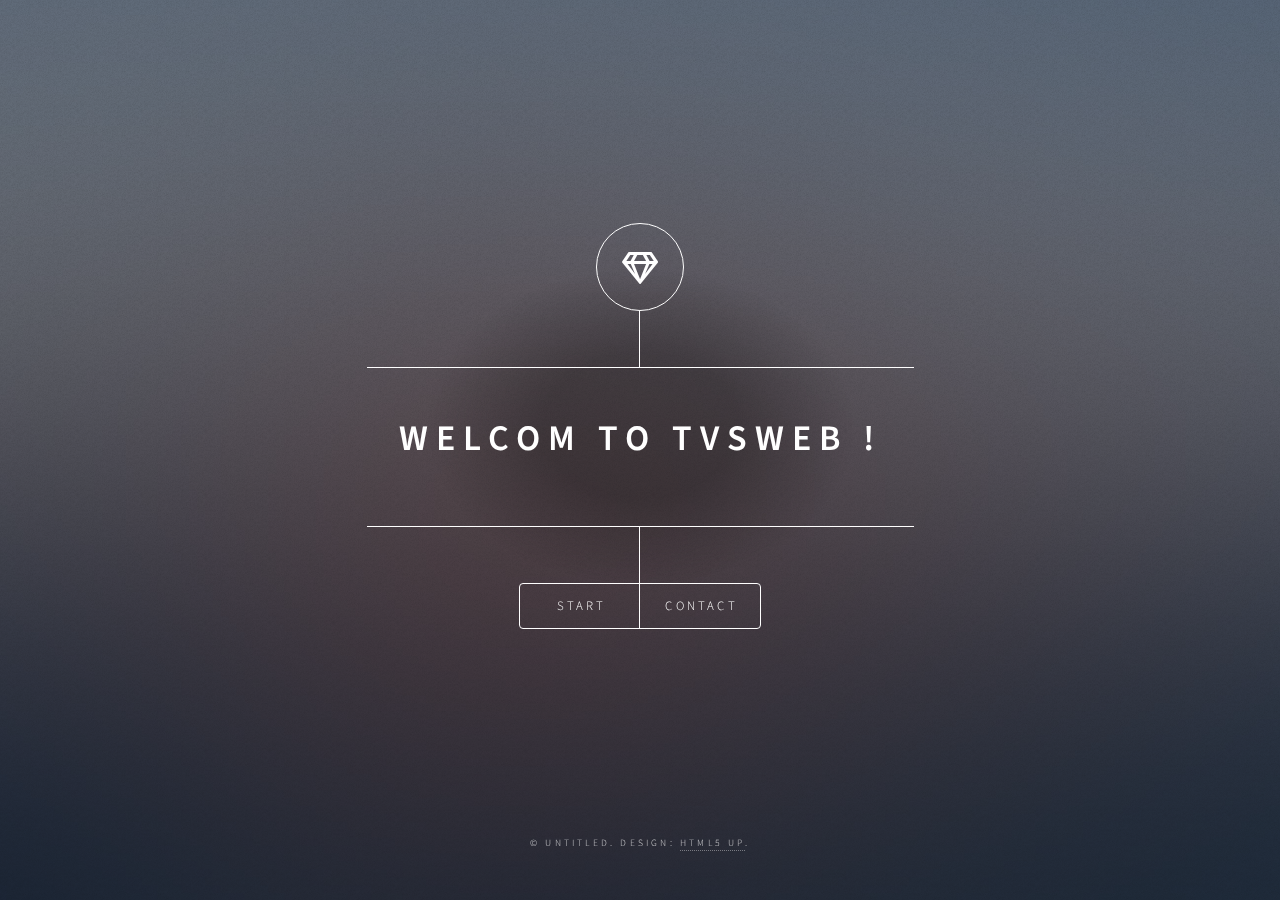
<file: TVS WEB/index.html>
<!DOCTYPE HTML>
<!--
	Dimension by HTML5 UP
	html5up.net | @ajlkn
	Free for personal and commercial use under the CCA 3.0 license (html5up.net/license)
-->
<html>
	<head>
		<title>Dimension by HTML5 UP</title>
		<meta charset="utf-8" />
		<meta name="viewport" content="width=device-width, initial-scale=1, user-scalable=no" />
		<link rel="stylesheet" href="assets/css/main.css" />
		<noscript><link rel="stylesheet" href="assets/css/noscript.css" /></noscript>
	</head>
	<body class="is-preload">
		<!-- Wrapper -->
			<div id="wrapper">

				<!-- Header -->
					<header id="header">
						<div class="logo">
							<span class="icon fa-gem"></span>
						</div>
						<div class="content">
							<div class="inner">
								<h1>Welcom to TVSWeb !</h1>
								<h2></h2>
							</div>
						</div>
						<nav>
							<ul>
								<li><a href="#start">Start</a></li>
								<li><a href="#contact">Contact</a></li>
								<!--<li><a href="#elements">Elements</a></li>-->
							</ul>
						</nav>
					</header>

				<!-- Main -->
					<div id="main">
						<article id="start">
							<h2 class="major">Programming language!</h2>
							<form method="post" action="#">
								<ul class="icons">
									<li><a href="choose.html">Java</a></li>
									<li><a href="choose.html">C#</a></li>
								</ul>
							</form>
						</article>
						<!-- Contact -->
						<article id="contact">
							<h2 class="major">Contact</h2>
							<form method="post" action="#">
								<div class="fields">
									<div class="field half">
										<label for="name">Name</label>
										<input type="text" name="name" id="name" />
									</div>
									<div class="field half">
										<label for="email">Email</label>
										<input type="text" name="email" id="email" />
									</div>
									<div class="field">
										<label for="message">Message</label>
										<textarea name="message" id="message" rows="4"></textarea>
									</div>
								</div>
								<ul class="actions">
									<li><input type="submit" value="Send Message" class="primary" /></li>
									<li><input type="reset" value="Reset" /></li>
								</ul>
							</form>
							<ul class="icons">
								<li><a href="#" class="icon brands fa-twitter"><span class="label">Twitter</span></a></li>
								<li><a href="#" class="icon brands fa-facebook-f"><span class="label">Facebook</span></a></li>
								<li><a href="#" class="icon brands fa-instagram"><span class="label">Instagram</span></a></li>
								<li><a href="#" class="icon brands fa-github"><span class="label">GitHub</span></a></li>
							</ul>
						</article>
						<!-- Contact end -->

					</div>

				<!-- Footer -->
					<footer id="footer">
						<p class="copyright">&copy; Untitled. Design: <a href="https://html5up.net">HTML5 UP</a>.</p>
					</footer>

			</div>

		<!-- BG -->
			<div id="bg"></div>

		<!-- Scripts -->
			<script src="assets/js/jquery.min.js"></script>
			<script src="assets/js/browser.min.js"></script>
			<script src="assets/js/breakpoints.min.js"></script>
			<script src="assets/js/util.js"></script>
			<script src="assets/js/main.js"></script>

	</body>
</html>
</file>
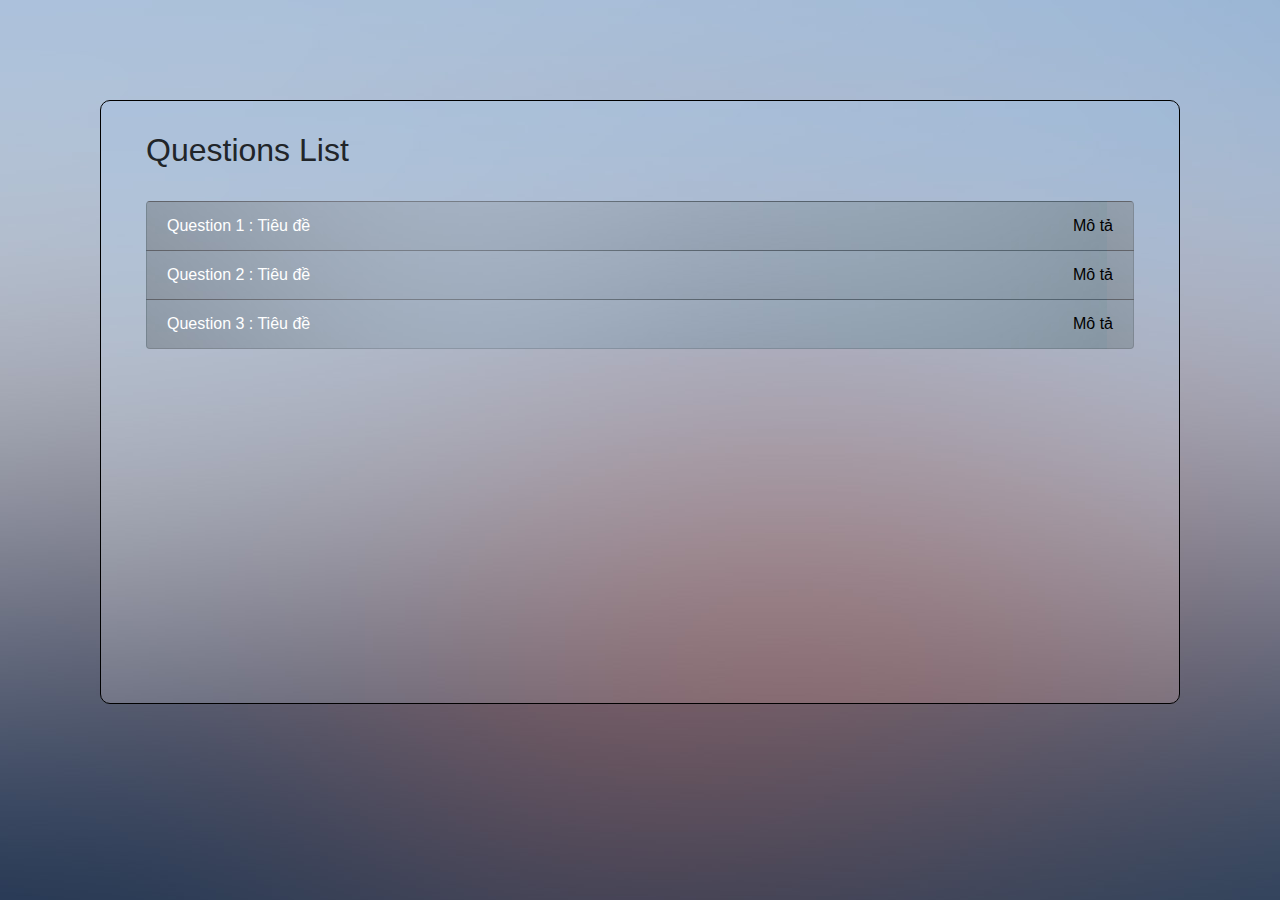
<file: TVS WEB/choose.html>
<!doctype html>
<html lang="en">
    <head>
        <title>Title</title>
        <!-- Required meta tags -->
        <meta charset="utf-8">
        <meta name="viewport" content="width=device-width, initial-scale=1, shrink-to-fit=no">

        <!-- Bootstrap CSS -->
        <link rel="stylesheet" href="style.css">
        <link rel="stylesheet" href="https://stackpath.bootstrapcdn.com/bootstrap/4.3.1/css/bootstrap.min.css" integrity="sha384-ggOyR0iXCbMQv3Xipma34MD+dH/1fQ784/j6cY/iJTQUOhcWr7x9JvoRxT2MZw1T" crossorigin="anonymous">
    </head>
    <body style="background-image: url(images/bg.jpg);">
        <div class="question-list-wrap">
            <div class="container question-list">
                <h2>Questions List</h2>
                <br>
                <ul class="list-group ">
                    <li class="list-group-item">
                        <a href="main.html" class="question-item">Question 1 : Tiêu đề</a>
                        <span class="float-right">Mô tả</span>
                    </li>
                    <li class="list-group-item">
                        <a href="main.html" class="question-item">Question 2 : Tiêu đề</a>
                        <span class="float-right">Mô tả</span>
                    </li>
                    <li class="list-group-item">
                        <a href="main.html" class="question-item">Question 3 : Tiêu đề</a>
                        <span class="float-right">Mô tả</span>
                    </li>
                </ul>
            </div>
        </div>
   
    <!-- Optional JavaScript -->
    <!-- jQuery first, then Popper.js, then Bootstrap JS -->
    <script src="https://code.jquery.com/jquery-3.3.1.slim.min.js" integrity="sha384-q8i/X+965DzO0rT7abK41JStQIAqVgRVzpbzo5smXKp4YfRvH+8abtTE1Pi6jizo" crossorigin="anonymous"></script>
    <script src="https://cdnjs.cloudflare.com/ajax/libs/popper.js/1.14.7/umd/popper.min.js" integrity="sha384-UO2eT0CpHqdSJQ6hJty5KVphtPhzWj9WO1clHTMGa3JDZwrnQq4sF86dIHNDz0W1" crossorigin="anonymous"></script>
    <script src="https://stackpath.bootstrapcdn.com/bootstrap/4.3.1/js/bootstrap.min.js" integrity="sha384-JjSmVgyd0p3pXB1rRibZUAYoIIy6OrQ6VrjIEaFf/nJGzIxFDsf4x0xIM+B07jRM" crossorigin="anonymous"></script>
    </body>
</html>
</file>
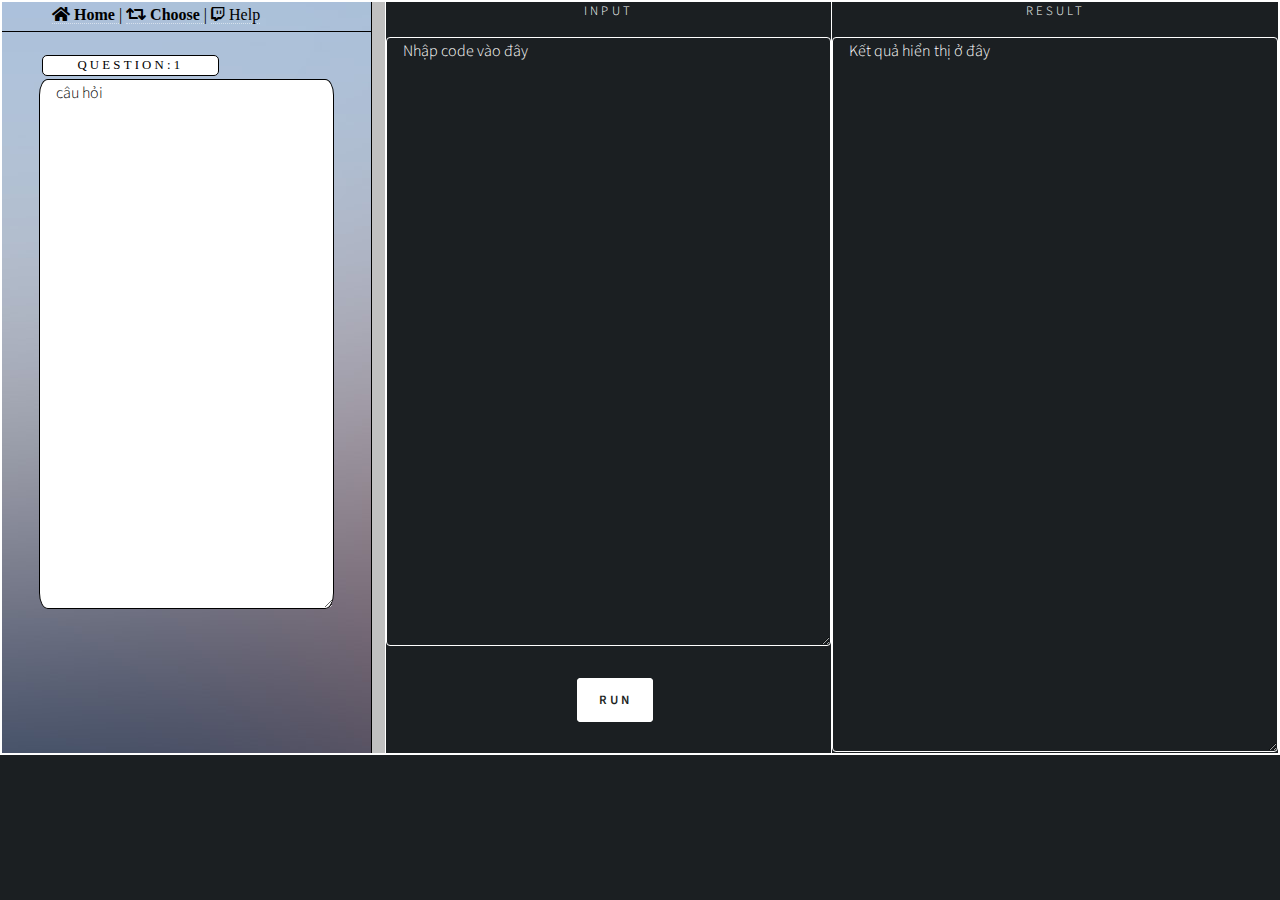
<file: TVS WEB/main.html>
<!DOCTYPE html>
<html lang="en">
<head>
    <head>
		<title>h</title>
		<meta charset="utf-8" />
		<meta name="viewport" content="width=device-width, initial-scale=1, user-scalable=no" />
        <link rel="stylesheet" href="assets/css/main.css"/>
        <link rel="stylesheet" href="style.css">
        <noscript><link rel="stylesheet" href="assets/css/noscript.css" /></noscript>
	</head>
</head>
<body>
    <div class="fluid-container">
        <div class="question-window">
            <div class="container question-navbar">
                <a href="index.html">
                    <i class="fas fa-home"> Home</i>
                </a>
                <span>|</span>
                <a href="choose.html">
                    <i class="fas fa-retweet"> Choose</i>
                </a> 
                <span>|</span>  
                <a href="index.html">
                    <i class="fab fa-twitch"> Help</i>
                </a>           
            </div>
            <form action="">
                <div class="field">
                    <div class="fields">
                        <div class="field question-area">
                            <label class="question-title" style="color: black; text-align: center;"> Question:<span>1</span> </label>
                            <textarea name="question-content" rows="20" class="question-content" disabled="disable">câu hỏi</textarea>
                        </div>
                    </div>
                </div>
            </form>
            
        </div>

        <div class="br"></div>

        <div class="main-content">
            <div class="code-window">
                <div class="field">
                    <form method="post" action="#">
                        <div class="fields">
                            <div class="field">
                                <label for="message" style="text-align: center;">Input</label>
                                <textarea name="message" id="message" rows="23" placeholder="nhập code">Nhập code vào đây</textarea>
                            </div>
                        </div>
                        <ul class="actions">
                            <li style="padding: 0 45% 0 45%;"><input type="submit" value="Run" class="primary" /></li>
                            <!-- <li><input type="submit" value="Reset" class="primary" /></li> -->
                        </ul>
                    </form>
                </div>
            </div>
            <div class="result-window">
                <div class="field">
                    <div class="fields">
                        <div class="field">
                            <label for="message" style="text-align: center;">Result</label>
                            <textarea name="message" id="message" rows="27" disabled="disable">Kết quả hiển thị ở đây</textarea>
                        </div>
                    </div>
                </div>
            </div>
        </div>
    </div>

    <!-- Scripts -->
			<script src="assets/js/jquery.min.js"></script>
			<script src="assets/js/browser.min.js"></script>
			<script src="assets/js/breakpoints.min.js"></script>
			<script src="assets/js/util.js"></script>
			<script src="assets/js/main.js"></script>
</body>
</html>
</file>
<file: TVS WEB/assets/css/noscript.css>
/*
	Dimension by HTML5 UP
	html5up.net | @ajlkn
	Free for personal and commercial use under the CCA 3.0 license (html5up.net/license)
*/

/* BG */

	body.is-preload #bg:before {
		background-color: transparent;
	}

/* Header */

	body.is-preload #header {
		-moz-filter: none;
		-webkit-filter: none;
		-ms-filter: none;
		filter: none;
	}

		body.is-preload #header > * {
			opacity: 1;
		}

		body.is-preload #header .content .inner {
			max-height: none;
			padding: 3rem 2rem;
			opacity: 1;
		}

/* Main */

	#main article {
		opacity: 1;
		margin: 4rem 0 0 0;
	}
</file>
<file: TVS WEB/style.css>
body{
    height: 755px;
}
.fluid-container{
    height: 755px;
    border: white 2px solid;
}

.question-window{
    background-image: url(images/bg.jpg);
    color: black;
    font-family: 'Times New Roman', Times, serif;
    width: 29%;
    height: 100%;
    border-right: 1px black solid;
    float: left;
}

.question-navbar{
    height: 30px;
    border-bottom: solid 1px black ;
    padding-left: 50px;
}
.question-title{
    background-color: white;
    color: black;
    width: 60%;
    margin: 1%;
    border: 1px solid black;
    border-radius: 5px;
}

.question-content{
    width: 100%;
    background-color: white;
    color: black;
    margin: 0%;
    border:1px solid black;
    border-radius: 3%;
}

.question-area{
    padding-top: 20px;
    padding-left: 10%;
    padding-right: 10%;
}

.br{
    background-color: silver;
    color: silver;
    width: 1%;
    height: 100%;
    float: left;
}
.main-content{
    width: 70%;
    height: 100%;
    float: left;
}
.code-window{
    width: 50%;
    height: 100%;
    float: left;
    border-left: white 1px solid;
}
.result-window{
    width: 50%;
    height: 100%;
    float: left;
    border-left: white 1px solid;
}


.question-list-wrap{
    background-image: url(images/bg.jpg);
    width: auto;
    height: 80%;
    margin: 100px 100px 100px 100px;
    padding: 30px;
    border: 1px solid black;
    border-radius: 10px;
}

.list-group-item{
    background-image: url(images/pic01.jpg);
    color: black;
}

.question-item{
    color: white;
    width: 40%;
}
</file>
<file: TVS WEB/assets/css/main.css>
@import url(fontawesome-all.min.css);
@import url("https://fonts.googleapis.com/css?family=Source+Sans+Pro:300italic,600italic,300,600");

/*
	Dimension by HTML5 UP
	html5up.net | @ajlkn
	Free for personal and commercial use under the CCA 3.0 license (html5up.net/license)
*/

html, body, div, span, applet, object,
iframe, h1, h2, h3, h4, h5, h6, p, blockquote,
pre, a, abbr, acronym, address, big, cite,
code, del, dfn, em, img, ins, kbd, q, s, samp,
small, strike, strong, sub, sup, tt, var, b,
u, i, center, dl, dt, dd, ol, ul, li, fieldset,
form, label, legend, table, caption, tbody,
tfoot, thead, tr, th, td, article, aside,
canvas, details, embed, figure, figcaption,
footer, header, hgroup, menu, nav, output, ruby,
section, summary, time, mark, audio, video {
	margin: 0;
	padding: 0;
	border: 0;
	font-size: 100%;
	font: inherit;
	vertical-align: baseline;}

article, aside, details, figcaption, figure,
footer, header, hgroup, menu, nav, section {
	display: block;}

body {
	line-height: 1;
}

ol, ul {
	list-style: none;
}

blockquote, q {
	quotes: none;
}

	blockquote:before, blockquote:after, q:before, q:after {
		content: '';
		content: none;
	}

table {
	border-collapse: collapse;
	border-spacing: 0;
}

body {
	-webkit-text-size-adjust: none;
}

mark {
	background-color: transparent;
	color: inherit;
}

input::-moz-focus-inner {
	border: 0;
	padding: 0;
}

input, select, textarea {
	-moz-appearance: none;
	-webkit-appearance: none;
	-ms-appearance: none;
	appearance: none;
}

/* Basic */

	@-ms-viewport {
		width: device-width;
	}

	@media screen and (max-width: 480px) {

		html, body {
			min-width: 320px;
		}

	}

	html {
		box-sizing: border-box;
	}

	*, *:before, *:after {
		box-sizing: inherit;
	}

	body {
		background: #1b1f22;
	}

		body.is-preload *, body.is-preload *:before, body.is-preload *:after {
			-moz-animation: none !important;
			-webkit-animation: none !important;
			-ms-animation: none !important;
			animation: none !important;
			-moz-transition: none !important;
			-webkit-transition: none !important;
			-ms-transition: none !important;
			transition: none !important;
		}

/* Type */

	html {
		font-size: 16pt;
	}

		@media screen and (max-width: 1680px) {

			html {
				font-size: 12pt;
			}

		}

		@media screen and (max-width: 736px) {

			html {
				font-size: 11pt;
			}

		}

		@media screen and (max-width: 360px) {

			html {
				font-size: 10pt;
			}

		}

	body, input, select, textarea {
		color: #ffffff;
		font-family: "Source Sans Pro", sans-serif;
		font-weight: 300;
		font-size: 1rem;
		line-height: 1.65;
	}

	a {
		-moz-transition: color 0.2s ease-in-out, background-color 0.2s ease-in-out, border-bottom-color 0.2s ease-in-out;
		-webkit-transition: color 0.2s ease-in-out, background-color 0.2s ease-in-out, border-bottom-color 0.2s ease-in-out;
		-ms-transition: color 0.2s ease-in-out, background-color 0.2s ease-in-out, border-bottom-color 0.2s ease-in-out;
		transition: color 0.2s ease-in-out, background-color 0.2s ease-in-out, border-bottom-color 0.2s ease-in-out;
		border-bottom: dotted 1px rgba(255, 255, 255, 0.5);
		text-decoration: none;
		color: inherit;
	}

		a:hover {
			border-bottom-color: transparent;
		}

	strong, b {
		color: #ffffff;
		font-weight: 600;
	}

	em, i {
		font-style: italic;
	}

	p {
		margin: 0 0 2rem 0;
	}

	h1, h2, h3, h4, h5, h6 {
		color: #ffffff;
		font-weight: 600;
		line-height: 1.5;
		margin: 0 0 1rem 0;
		text-transform: uppercase;
		letter-spacing: 0.2rem;
	}

		h1 a, h2 a, h3 a, h4 a, h5 a, h6 a {
			color: inherit;
			text-decoration: none;
		}

		h1.major, h2.major, h3.major, h4.major, h5.major, h6.major {
			border-bottom: solid 1px #ffffff;
			width: -moz-max-content;
			width: -webkit-max-content;
			width: -ms-max-content;
			width: max-content;
			padding-bottom: 0.5rem;
			margin: 0 0 2rem 0;
		}

	h1 {
		font-size: 2.25rem;
		line-height: 1.3;
		letter-spacing: 0.5rem;
	}

	h2 {
		font-size: 1.5rem;
		line-height: 1.4;
		letter-spacing: 0.5rem;
	}

	h3 {
		font-size: 1rem;
	}

	h4 {
		font-size: 0.8rem;
	}

	h5 {
		font-size: 0.7rem;
	}

	h6 {
		font-size: 0.6rem;
	}

	@media screen and (max-width: 736px) {

		h1 {
			font-size: 1.75rem;
			line-height: 1.4;
		}

		h2 {
			font-size: 1.25em;
			line-height: 1.5;
		}

	}

	sub {
		font-size: 0.8rem;
		position: relative;
		top: 0.5rem;
	}

	sup {
		font-size: 0.8rem;
		position: relative;
		top: -0.5rem;
	}

	blockquote {
		border-left: solid 4px #ffffff;
		font-style: italic;
		margin: 0 0 2rem 0;
		padding: 0.5rem 0 0.5rem 2rem;
	}

	code {
		background: rgba(255, 255, 255, 0.075);
		border-radius: 4px;
		font-family: "Courier New", monospace;
		font-size: 0.9rem;
		margin: 0 0.25rem;
		padding: 0.25rem 0.65rem;
	}

	pre {
		-webkit-overflow-scrolling: touch;
		font-family: "Courier New", monospace;
		font-size: 0.9rem;
		margin: 0 0 2rem 0;
	}

		pre code {
			display: block;
			line-height: 1.75;
			padding: 1rem 1.5rem;
			overflow-x: auto;
		}

	hr {
		border: 0;
		border-bottom: solid 1px #ffffff;
		margin: 2.75rem 0;
	}

	.align-left {
		text-align: left;
	}

	.align-center {
		text-align: center;
	}

	.align-right {
		text-align: right;
	}

/* Form */

	form {
		margin: 0 0 2rem 0;
	}

		form > :last-child {
			margin-bottom: 0;
		}

		form > .fields {
			display: -moz-flex;
			display: -webkit-flex;
			display: -ms-flex;
			display: flex;
			-moz-flex-wrap: wrap;
			-webkit-flex-wrap: wrap;
			-ms-flex-wrap: wrap;
			flex-wrap: wrap;
			width: calc(100% + 3rem);
			margin: -1.5rem 0 2rem -1.5rem;
		}

			form > .fields > .field {
				-moz-flex-grow: 0;
				-webkit-flex-grow: 0;
				-ms-flex-grow: 0;
				flex-grow: 0;
				-moz-flex-shrink: 0;
				-webkit-flex-shrink: 0;
				-ms-flex-shrink: 0;
				flex-shrink: 0;
				padding: 1.5rem 0 0 1.5rem;
				width: calc(100% - 1.5rem);
			}

				form > .fields > .field.half {
					width: calc(50% - 0.75rem);
				}

				form > .fields > .field.third {
					width: calc(100%/3 - 0.5rem);
				}

				form > .fields > .field.quarter {
					width: calc(25% - 0.375rem);
				}

		@media screen and (max-width: 480px) {

			form > .fields {
				width: calc(100% + 3rem);
				margin: -1.5rem 0 2rem -1.5rem;
			}

				form > .fields > .field {
					padding: 1.5rem 0 0 1.5rem;
					width: calc(100% - 1.5rem);
				}

					form > .fields > .field.half {
						width: calc(100% - 1.5rem);
					}

					form > .fields > .field.third {
						width: calc(100% - 1.5rem);
					}

					form > .fields > .field.quarter {
						width: calc(100% - 1.5rem);
					}

		}

	label {
		color: #ffffff;
		display: block;
		font-size: 0.8rem;
		font-weight: 300;
		letter-spacing: 0.2rem;
		line-height: 1.5;
		margin: 0 0 1rem 0;
		text-transform: uppercase;
	}

	input[type="text"],
	input[type="password"],
	input[type="email"],
	input[type="tel"],
	select,
	textarea {
		-moz-appearance: none;
		-webkit-appearance: none;
		-ms-appearance: none;
		appearance: none;
		-moz-transition: border-color 0.2s ease-in-out, box-shadow 0.2s ease-in-out, background-color 0.2s ease-in-out;
		-webkit-transition: border-color 0.2s ease-in-out, box-shadow 0.2s ease-in-out, background-color 0.2s ease-in-out;
		-ms-transition: border-color 0.2s ease-in-out, box-shadow 0.2s ease-in-out, background-color 0.2s ease-in-out;
		transition: border-color 0.2s ease-in-out, box-shadow 0.2s ease-in-out, background-color 0.2s ease-in-out;
		background-color: transparent;
		border-radius: 4px;
		border: solid 1px #ffffff;
		color: inherit;
		display: block;
		outline: 0;
		padding: 0 1rem;
		text-decoration: none;
		width: 100%;
	}

		input[type="text"]:invalid,
		input[type="password"]:invalid,
		input[type="email"]:invalid,
		input[type="tel"]:invalid,
		select:invalid,
		textarea:invalid {
			box-shadow: none;
		}

		input[type="text"]:focus,
		input[type="password"]:focus,
		input[type="email"]:focus,
		input[type="tel"]:focus,
		select:focus,
		textarea:focus {
			background: rgba(255, 255, 255, 0.075);
			border-color: #ffffff;
			box-shadow: 0 0 0 1px #ffffff;
		}

	select {
		background-image: url("data:image/svg+xml;charset=utf8,%3Csvg xmlns='http://www.w3.org/2000/svg' width='40' height='40' preserveAspectRatio='none' viewBox='0 0 40 40'%3E%3Cpath d='M9.4,12.3l10.4,10.4l10.4-10.4c0.2-0.2,0.5-0.4,0.9-0.4c0.3,0,0.6,0.1,0.9,0.4l3.3,3.3c0.2,0.2,0.4,0.5,0.4,0.9 c0,0.4-0.1,0.6-0.4,0.9L20.7,31.9c-0.2,0.2-0.5,0.4-0.9,0.4c-0.3,0-0.6-0.1-0.9-0.4L4.3,17.3c-0.2-0.2-0.4-0.5-0.4-0.9 c0-0.4,0.1-0.6,0.4-0.9l3.3-3.3c0.2-0.2,0.5-0.4,0.9-0.4S9.1,12.1,9.4,12.3z' fill='%23ffffff' /%3E%3C/svg%3E");
		background-size: 1.25rem;
		background-repeat: no-repeat;
		background-position: calc(100% - 1rem) center;
		height: 2.75rem;
		padding-right: 2.75rem;
		text-overflow: ellipsis;
	}

		select option {
			color: #ffffff;
			background: #1b1f22;
		}

		select:focus::-ms-value {
			background-color: transparent;
		}

		select::-ms-expand {
			display: none;
		}

	input[type="text"],
	input[type="password"],
	input[type="email"],
	select {
		height: 2.75rem;
	}


	input[type="checkbox"],
	input[type="radio"] {
		-moz-appearance: none;
		-webkit-appearance: none;
		-ms-appearance: none;
		appearance: none;
		display: block;
		float: left;
		margin-right: -2rem;
		opacity: 0;
		width: 1rem;
		z-index: -1;
	}

		input[type="checkbox"] + label,
		input[type="radio"] + label {
			text-decoration: none;
			-moz-user-select: none;
			-webkit-user-select: none;
			-ms-user-select: none;
			user-select: none;
			color: #ffffff;
			cursor: pointer;
			display: inline-block;
			font-size: 0.8rem;
			font-weight: 300;
			margin: 0 0 0.5rem 0;
			padding-left: 2.65rem;
			padding-right: 0.75rem;
			position: relative;
		}

			input[type="checkbox"] + label:before,
			input[type="radio"] + label:before {
				-moz-osx-font-smoothing: grayscale;
				-webkit-font-smoothing: antialiased;
				display: inline-block;
				font-style: normal;
				font-variant: normal;
				text-rendering: auto;
				line-height: 1;
				text-transform: none !important;
				font-family: 'Font Awesome 5 Free';
				font-weight: 900;
			}

			input[type="checkbox"] + label:before,
			input[type="radio"] + label:before {
				-moz-transition: border-color 0.2s ease-in-out, box-shadow 0.2s ease-in-out, background-color 0.2s ease-in-out;
				-webkit-transition: border-color 0.2s ease-in-out, box-shadow 0.2s ease-in-out, background-color 0.2s ease-in-out;
				-ms-transition: border-color 0.2s ease-in-out, box-shadow 0.2s ease-in-out, background-color 0.2s ease-in-out;
				transition: border-color 0.2s ease-in-out, box-shadow 0.2s ease-in-out, background-color 0.2s ease-in-out;
				border-radius: 4px;
				border: solid 1px #ffffff;
				content: '';
				display: inline-block;
				height: 1.65rem;
				left: 0;
				line-height: 1.65rem;
				position: absolute;
				text-align: center;
				top: -0.15rem;
				width: 1.65rem;
			}

		input[type="checkbox"]:checked + label:before,
		input[type="radio"]:checked + label:before {
			background: #ffffff !important;
			border-color: #ffffff !important;
			color: #1b1f22;
			content: '\f00c';
		}

		input[type="checkbox"]:focus + label:before,
		input[type="radio"]:focus + label:before {
			background: rgba(255, 255, 255, 0.075);
			border-color: #ffffff;
			box-shadow: 0 0 0 1px #ffffff;
		}

	input[type="checkbox"] + label:before {
		border-radius: 4px;
	}

	input[type="radio"] + label:before {
		border-radius: 100%;
	}

	::-webkit-input-placeholder {
		color: rgba(255, 255, 255, 0.5) !important;
		opacity: 1.0;
	}

	:-moz-placeholder {
		color: rgba(255, 255, 255, 0.5) !important;
		opacity: 1.0;
	}

	::-moz-placeholder {
		color: rgba(255, 255, 255, 0.5) !important;
		opacity: 1.0;
	}

	:-ms-input-placeholder {
		color: rgba(255, 255, 255, 0.5) !important;
		opacity: 1.0;
	}

	.formerize-placeholder {
		color: rgba(255, 255, 255, 0.5) !important;
		opacity: 1.0;
	}

/* Box */

	.box {
		border-radius: 4px;
		border: solid 1px #ffffff;
		margin-bottom: 2rem;
		padding: 1.5em;
	}

		.box > :last-child,
		.box > :last-child > :last-child,
		.box > :last-child > :last-child > :last-child {
			margin-bottom: 0;
		}

		.box.alt {
			border: 0;
			border-radius: 0;
			padding: 0;
		}

/* Icon */

	.icon {
		text-decoration: none;
		border-bottom: none;
		position: relative;
	}

		.icon:before {
			-moz-osx-font-smoothing: grayscale;
			-webkit-font-smoothing: antialiased;
			display: inline-block;
			font-style: normal;
			font-variant: normal;
			text-rendering: auto;
			line-height: 1;
			text-transform: none !important;
			font-family: 'Font Awesome 5 Free';
			font-weight: 400;
		}

		.icon > .label {
			display: none;
		}

		.icon:before {
			line-height: inherit;
		}

		.icon.solid:before {
			font-weight: 900;
		}

		.icon.brands:before {
			font-family: 'Font Awesome 5 Brands';
		}

/* Image */

	.image {
		border-radius: 4px;
		border: 0;
		display: inline-block;
		position: relative;
	}

		.image:before {
			pointer-events: none;
			background-image: url("../../images/overlay.png");
			background-color: rgba(19, 21, 25, 0.5);
			border-radius: 4px;
			content: '';
			display: block;
			height: 100%;
			left: 0;
			opacity: 0.5;
			position: absolute;
			top: 0;
			width: 100%;
		}

		.image img {
			border-radius: 4px;
			display: block;
		}

		.image.left, .image.right {
			max-width: 40%;
		}

			.image.left img, .image.right img {
				width: 100%;
			}

		.image.left {
			float: left;
			padding: 0 1.5em 1em 0;
			top: 0.25em;
		}

		.image.right {
			float: right;
			padding: 0 0 1em 1.5em;
			top: 0.25em;
		}

		.image.fit {
			display: block;
			margin: 0 0 2rem 0;
			width: 100%;
		}

			.image.fit img {
				width: 100%;
			}

		.image.main {
			display: block;
			margin: 2.5rem 0;
			width: 100%;
		}

			.image.main img {
				width: 100%;
			}

		@media screen and (max-width: 736px) {

			.image.main {
				margin: 2rem 0;
			}

		}

		@media screen and (max-width: 480px) {

			.image.main {
				margin: 1.5rem 0;
			}

		}

/* List */

	ol {
		list-style: decimal;
		margin: 0 0 2rem 0;
		padding-left: 1.25em;
	}

		ol li {
			padding-left: 0.25em;
		}

	ul {
		list-style: disc;
		margin: 0 0 2rem 0;
		padding-left: 1em;
	}

		ul li {
			padding-left: 0.5em;
		}

		ul.alt {
			list-style: none;
			padding-left: 0;
		}

			ul.alt li {
				border-top: solid 1px #ffffff;
				padding: 0.5em 0;
			}

				ul.alt li:first-child {
					border-top: 0;
					padding-top: 0;
				}

	dl {
		margin: 0 0 2rem 0;
	}

		dl dt {
			display: block;
			font-weight: 600;
			margin: 0 0 1rem 0;
		}

		dl dd {
			margin-left: 2rem;
		}

/* Actions */

	ul.actions {
		display: -moz-flex;
		display: -webkit-flex;
		display: -ms-flex;
		display: flex;
		cursor: default;
		list-style: none;
		margin-left: -1rem;
		padding-left: 0;
	}

		ul.actions li {
			padding: 0 0 0 1rem;
			vertical-align: middle;
		}

		ul.actions.special {
			-moz-justify-content: center;
			-webkit-justify-content: center;
			-ms-justify-content: center;
			justify-content: center;
			width: 100%;
			margin-left: 0;
		}

			ul.actions.special li:first-child {
				padding-left: 0;
			}

		ul.actions.stacked {
			-moz-flex-direction: column;
			-webkit-flex-direction: column;
			-ms-flex-direction: column;
			flex-direction: column;
			margin-left: 0;
		}

			ul.actions.stacked li {
				padding: 1.3rem 0 0 0;
			}

				ul.actions.stacked li:first-child {
					padding-top: 0;
				}

		ul.actions.fit {
			width: calc(100% + 1rem);
		}

			ul.actions.fit li {
				-moz-flex-grow: 1;
				-webkit-flex-grow: 1;
				-ms-flex-grow: 1;
				flex-grow: 1;
				-moz-flex-shrink: 1;
				-webkit-flex-shrink: 1;
				-ms-flex-shrink: 1;
				flex-shrink: 1;
				width: 100%;
			}

				ul.actions.fit li > * {
					width: 100%;
				}

			ul.actions.fit.stacked {
				width: 100%;
			}

		@media screen and (max-width: 480px) {

			ul.actions:not(.fixed) {
				-moz-flex-direction: column;
				-webkit-flex-direction: column;
				-ms-flex-direction: column;
				flex-direction: column;
				margin-left: 0;
				width: 100% !important;
			}

				ul.actions:not(.fixed) li {
					-moz-flex-grow: 1;
					-webkit-flex-grow: 1;
					-ms-flex-grow: 1;
					flex-grow: 1;
					-moz-flex-shrink: 1;
					-webkit-flex-shrink: 1;
					-ms-flex-shrink: 1;
					flex-shrink: 1;
					padding: 1rem 0 0 0;
					text-align: center;
					width: 100%;
				}

					ul.actions:not(.fixed) li > * {
						width: 100%;
					}

					ul.actions:not(.fixed) li:first-child {
						padding-top: 0;
					}

					ul.actions:not(.fixed) li input[type="submit"],
					ul.actions:not(.fixed) li input[type="reset"],
					ul.actions:not(.fixed) li input[type="button"],
					ul.actions:not(.fixed) li button,
					ul.actions:not(.fixed) li .button {
						width: 100%;
					}

						ul.actions:not(.fixed) li input[type="submit"].icon:before,
						ul.actions:not(.fixed) li input[type="reset"].icon:before,
						ul.actions:not(.fixed) li input[type="button"].icon:before,
						ul.actions:not(.fixed) li button.icon:before,
						ul.actions:not(.fixed) li .button.icon:before {
							margin-left: -0.5em;
						}

		}

/* Icons */

	ul.icons {
		cursor: default;
		list-style: none;
		padding-left: 0;
	}

		ul.icons li {
			display: inline-block;
			padding: 0 0.75em 0 0;
		}

			ul.icons li:last-child {
				padding-right: 0;
			}

			ul.icons li a {
				border-radius: 100%;
				box-shadow: inset 0 0 0 1px #ffffff;
				display: inline-block;
				height: 2.25rem;
				line-height: 2.25rem;
				text-align: center;
				width: 2.25rem;
			}

				ul.icons li a:hover {
					background-color: rgba(255, 255, 255, 0.075);
				}

				ul.icons li a:active {
					background-color: rgba(255, 255, 255, 0.175);
				}

/* Table */

	.table-wrapper {
		-webkit-overflow-scrolling: touch;
		overflow-x: auto;
	}

	table {
		margin: 0 0 2rem 0;
		width: 100%;
	}

		table tbody tr {
			border: solid 1px #ffffff;
			border-left: 0;
			border-right: 0;
		}

			table tbody tr:nth-child(2n + 1) {
				background-color: rgba(255, 255, 255, 0.075);
			}

		table td {
			padding: 0.75em 0.75em;
		}

		table th {
			color: #ffffff;
			font-size: 0.9em;
			font-weight: 600;
			padding: 0 0.75em 0.75em 0.75em;
			text-align: left;
		}

		table thead {
			border-bottom: solid 2px #ffffff;
		}

		table tfoot {
			border-top: solid 2px #ffffff;
		}

		table.alt {
			border-collapse: separate;
		}

			table.alt tbody tr td {
				border: solid 1px #ffffff;
				border-left-width: 0;
				border-top-width: 0;
			}

				table.alt tbody tr td:first-child {
					border-left-width: 1px;
				}

			table.alt tbody tr:first-child td {
				border-top-width: 1px;
			}

			table.alt thead {
				border-bottom: 0;
			}

			table.alt tfoot {
				border-top: 0;
			}

/* Button */

	input[type="submit"],
	input[type="reset"],
	input[type="button"],
	button,
	.button {
		-moz-appearance: none;
		-webkit-appearance: none;
		-ms-appearance: none;
		appearance: none;
		-moz-transition: background-color 0.2s ease-in-out, color 0.2s ease-in-out;
		-webkit-transition: background-color 0.2s ease-in-out, color 0.2s ease-in-out;
		-ms-transition: background-color 0.2s ease-in-out, color 0.2s ease-in-out;
		transition: background-color 0.2s ease-in-out, color 0.2s ease-in-out;
		background-color: transparent;
		border-radius: 4px;
		border: 0;
		box-shadow: inset 0 0 0 1px #ffffff;
		color: #ffffff !important;
		cursor: pointer;
		display: inline-block;
		font-size: 0.8rem;
		font-weight: 300;
		height: 2.75rem;
		letter-spacing: 0.2rem;
		line-height: 2.75rem;
		outline: 0;
		padding: 0 1.25rem 0 1.35rem;
		text-align: center;
		text-decoration: none;
		text-transform: uppercase;
		white-space: nowrap;
	}

		input[type="submit"]:hover,
		input[type="reset"]:hover,
		input[type="button"]:hover,
		button:hover,
		.button:hover {
			background-color: rgba(255, 255, 255, 0.075);
		}

		input[type="submit"]:active,
		input[type="reset"]:active,
		input[type="button"]:active,
		button:active,
		.button:active {
			background-color: rgba(255, 255, 255, 0.175);
		}

		input[type="submit"].icon:before,
		input[type="reset"].icon:before,
		input[type="button"].icon:before,
		button.icon:before,
		.button.icon:before {
			margin-right: 0.5em;
		}

		input[type="submit"].fit,
		input[type="reset"].fit,
		input[type="button"].fit,
		button.fit,
		.button.fit {
			width: 100%;
		}

		input[type="submit"].small,
		input[type="reset"].small,
		input[type="button"].small,
		button.small,
		.button.small {
			font-size: 0.6rem;
			height: 2.0625rem;
			line-height: 2.0625rem;
		}

		input[type="submit"].primary,
		input[type="reset"].primary,
		input[type="button"].primary,
		button.primary,
		.button.primary {
			background-color: #ffffff;
			color: #1b1f22 !important;
			font-weight: 600;
		}

		input[type="submit"].disabled, input[type="submit"]:disabled,
		input[type="reset"].disabled,
		input[type="reset"]:disabled,
		input[type="button"].disabled,
		input[type="button"]:disabled,
		button.disabled,
		button:disabled,
		.button.disabled,
		.button:disabled {
			pointer-events: none;
			cursor: default;
			opacity: 0.25;
		}

	input[type="submit"],
	input[type="reset"],
	input[type="button"],
	button {
		line-height: calc(2.75rem - 2px);
	}

/* BG */

	#bg {
		-moz-transform: scale(1.0);
		-webkit-transform: scale(1.0);
		-ms-transform: scale(1.0);
		transform: scale(1.0);
		-webkit-backface-visibility: hidden;
		position: fixed;
		top: 0;
		left: 0;
		width: 100%;
		height: 100vh;
		z-index: 1;
	}

		#bg:before, #bg:after {
			content: '';
			display: block;
			position: absolute;
			top: 0;
			left: 0;
			width: 100%;
			height: 100%;
		}

		#bg:before {
			-moz-transition: background-color 2.5s ease-in-out;
			-webkit-transition: background-color 2.5s ease-in-out;
			-ms-transition: background-color 2.5s ease-in-out;
			transition: background-color 2.5s ease-in-out;
			-moz-transition-delay: 0.75s;
			-webkit-transition-delay: 0.75s;
			-ms-transition-delay: 0.75s;
			transition-delay: 0.75s;
			background-image: linear-gradient(to top, rgba(19, 21, 25, 0.5), rgba(19, 21, 25, 0.5)), url("../../images/overlay.png");
			background-size: auto,
 256px 256px;
			background-position: center,
 center;
			background-repeat: no-repeat,
 repeat;
			z-index: 2;
		}

		#bg:after {
			-moz-transform: scale(1.125);
			-webkit-transform: scale(1.125);
			-ms-transform: scale(1.125);
			transform: scale(1.125);
			-moz-transition: -moz-transform 0.325s ease-in-out, -moz-filter 0.325s ease-in-out;
			-webkit-transition: -webkit-transform 0.325s ease-in-out, -webkit-filter 0.325s ease-in-out;
			-ms-transition: -ms-transform 0.325s ease-in-out, -ms-filter 0.325s ease-in-out;
			transition: transform 0.325s ease-in-out, filter 0.325s ease-in-out;
			background-image: url("../../images/bg.jpg");
			background-position: center;
			background-size: cover;
			background-repeat: no-repeat;
			z-index: 1;
		}

		body.is-article-visible #bg:after {
			-moz-transform: scale(1.0825);
			-webkit-transform: scale(1.0825);
			-ms-transform: scale(1.0825);
			transform: scale(1.0825);
			-moz-filter: blur(0.2rem);
			-webkit-filter: blur(0.2rem);
			-ms-filter: blur(0.2rem);
			filter: blur(0.2rem);
		}

		body.is-preload #bg:before {
			background-color: #000000;
		}

/* Wrapper */

	#wrapper {
		display: -moz-flex;
		display: -webkit-flex;
		display: -ms-flex;
		display: flex;
		-moz-flex-direction: column;
		-webkit-flex-direction: column;
		-ms-flex-direction: column;
		flex-direction: column;
		-moz-align-items: center;
		-webkit-align-items: center;
		-ms-align-items: center;
		align-items: center;
		-moz-justify-content: space-between;
		-webkit-justify-content: space-between;
		-ms-justify-content: space-between;
		justify-content: space-between;
		position: relative;
		min-height: 100vh;
		width: 100%;
		padding: 4rem 2rem;
		z-index: 3;
	}

		#wrapper:before {
			content: '';
			display: block;
		}

		@media screen and (max-width: 1680px) {

			#wrapper {
				padding: 3rem 2rem;
			}

		}

		@media screen and (max-width: 736px) {

			#wrapper {
				padding: 2rem 1rem;
			}

		}

		@media screen and (max-width: 480px) {

			#wrapper {
				padding: 1rem;
			}

		}

/* Header */

	#header {
		display: -moz-flex;
		display: -webkit-flex;
		display: -ms-flex;
		display: flex;
		-moz-flex-direction: column;
		-webkit-flex-direction: column;
		-ms-flex-direction: column;
		flex-direction: column;
		-moz-align-items: center;
		-webkit-align-items: center;
		-ms-align-items: center;
		align-items: center;
		-moz-transition: -moz-transform 0.325s ease-in-out, -moz-filter 0.325s ease-in-out, opacity 0.325s ease-in-out;
		-webkit-transition: -webkit-transform 0.325s ease-in-out, -webkit-filter 0.325s ease-in-out, opacity 0.325s ease-in-out;
		-ms-transition: -ms-transform 0.325s ease-in-out, -ms-filter 0.325s ease-in-out, opacity 0.325s ease-in-out;
		transition: transform 0.325s ease-in-out, filter 0.325s ease-in-out, opacity 0.325s ease-in-out;
		background-image: -moz-radial-gradient(rgba(0, 0, 0, 0.25) 25%, rgba(0, 0, 0, 0) 55%);
		background-image: -webkit-radial-gradient(rgba(0, 0, 0, 0.25) 25%, rgba(0, 0, 0, 0) 55%);
		background-image: -ms-radial-gradient(rgba(0, 0, 0, 0.25) 25%, rgba(0, 0, 0, 0) 55%);
		background-image: radial-gradient(rgba(0, 0, 0, 0.25) 25%, rgba(0, 0, 0, 0) 55%);
		max-width: 100%;
		text-align: center;
	}

		#header > * {
			-moz-transition: opacity 0.325s ease-in-out;
			-webkit-transition: opacity 0.325s ease-in-out;
			-ms-transition: opacity 0.325s ease-in-out;
			transition: opacity 0.325s ease-in-out;
			position: relative;
			margin-top: 3.5rem;
		}

			#header > *:before {
				content: '';
				display: block;
				position: absolute;
				top: calc(-3.5rem - 1px);
				left: calc(50% - 1px);
				width: 1px;
				height: calc(3.5rem + 1px);
				background: #ffffff;
			}

		#header > :first-child {
			margin-top: 0;
		}

			#header > :first-child:before {
				display: none;
			}

		#header .logo {
			width: 5.5rem;
			height: 5.5rem;
			line-height: 5.5rem;
			border: solid 1px #ffffff;
			border-radius: 100%;
		}

			#header .logo .icon:before {
				font-size: 2rem;
			}

		#header .content {
			border-style: solid;
			border-color: #ffffff;
			border-top-width: 1px;
			border-bottom-width: 1px;
			max-width: 100%;
		}

			#header .content .inner {
				-moz-transition: max-height 0.75s ease, padding 0.75s ease, opacity 0.325s ease-in-out;
				-webkit-transition: max-height 0.75s ease, padding 0.75s ease, opacity 0.325s ease-in-out;
				-ms-transition: max-height 0.75s ease, padding 0.75s ease, opacity 0.325s ease-in-out;
				transition: max-height 0.75s ease, padding 0.75s ease, opacity 0.325s ease-in-out;
				-moz-transition-delay: 0.25s;
				-webkit-transition-delay: 0.25s;
				-ms-transition-delay: 0.25s;
				transition-delay: 0.25s;
				padding: 3rem 2rem;
				max-height: 40rem;
				overflow: hidden;
			}

				#header .content .inner > :last-child {
					margin-bottom: 0;
				}

			#header .content p {
				text-transform: uppercase;
				letter-spacing: 0.2rem;
				font-size: 0.8rem;
				line-height: 2;
			}

		#header nav ul {
			display: -moz-flex;
			display: -webkit-flex;
			display: -ms-flex;
			display: flex;
			margin-bottom: 0;
			list-style: none;
			padding-left: 0;
			border: solid 1px #ffffff;
			border-radius: 4px;
		}

			#header nav ul li {
				padding-left: 0;
				border-left: solid 1px #ffffff;
			}

				#header nav ul li:first-child {
					border-left: 0;
				}

				#header nav ul li a {
					display: block;
					min-width: 7.5rem;
					height: 2.75rem;
					line-height: 2.75rem;
					padding: 0 1.25rem 0 1.45rem;
					text-transform: uppercase;
					letter-spacing: 0.2rem;
					font-size: 0.8rem;
					border-bottom: 0;
				}

					#header nav ul li a:hover {
						background-color: rgba(255, 255, 255, 0.075);
					}

					#header nav ul li a:active {
						background-color: rgba(255, 255, 255, 0.175);
					}

		#header nav.use-middle:after {
			content: '';
			display: block;
			position: absolute;
			top: 0;
			left: calc(50% - 1px);
			width: 1px;
			height: 100%;
			background: #ffffff;
		}

		#header nav.use-middle ul li.is-middle {
			border-left: 0;
		}

		body.is-article-visible #header {
			-moz-transform: scale(0.95);
			-webkit-transform: scale(0.95);
			-ms-transform: scale(0.95);
			transform: scale(0.95);
			-moz-filter: blur(0.1rem);
			-webkit-filter: blur(0.1rem);
			-ms-filter: blur(0.1rem);
			filter: blur(0.1rem);
			opacity: 0;
		}

		body.is-preload #header {
			-moz-filter: blur(0.125rem);
			-webkit-filter: blur(0.125rem);
			-ms-filter: blur(0.125rem);
			filter: blur(0.125rem);
		}

			body.is-preload #header > * {
				opacity: 0;
			}

			body.is-preload #header .content .inner {
				max-height: 0;
				padding-top: 0;
				padding-bottom: 0;
				opacity: 0;
			}

		@media screen and (max-width: 980px) {

			#header .content p br {
				display: none;
			}

		}

		@media screen and (max-width: 736px) {

			#header > * {
				margin-top: 2rem;
			}

				#header > *:before {
					top: calc(-2rem - 1px);
					height: calc(2rem + 1px);
				}

			#header .logo {
				width: 4.75rem;
				height: 4.75rem;
				line-height: 4.75rem;
			}

				#header .logo .icon:before {
					font-size: 1.75rem;
				}

			#header .content .inner {
				padding: 2.5rem 1rem;
			}

			#header .content p {
				line-height: 1.875;
			}

		}

		@media screen and (max-width: 480px) {

			#header {
				padding: 1.5rem 0;
			}

				#header .content .inner {
					padding: 2.5rem 0;
				}

				#header nav ul {
					-moz-flex-direction: column;
					-webkit-flex-direction: column;
					-ms-flex-direction: column;
					flex-direction: column;
					min-width: 10rem;
					max-width: 100%;
				}

					#header nav ul li {
						border-left: 0;
						border-top: solid 1px #ffffff;
					}

						#header nav ul li:first-child {
							border-top: 0;
						}

						#header nav ul li a {
							height: 3rem;
							line-height: 3rem;
							min-width: 0;
							width: 100%;
						}

				#header nav.use-middle:after {
					display: none;
				}

		}

/* Main */

	#main {
		-moz-flex-grow: 1;
		-webkit-flex-grow: 1;
		-ms-flex-grow: 1;
		flex-grow: 1;
		-moz-flex-shrink: 1;
		-webkit-flex-shrink: 1;
		-ms-flex-shrink: 1;
		flex-shrink: 1;
		display: -moz-flex;
		display: -webkit-flex;
		display: -ms-flex;
		display: flex;
		-moz-align-items: center;
		-webkit-align-items: center;
		-ms-align-items: center;
		align-items: center;
		-moz-justify-content: center;
		-webkit-justify-content: center;
		-ms-justify-content: center;
		justify-content: center;
		-moz-flex-direction: column;
		-webkit-flex-direction: column;
		-ms-flex-direction: column;
		flex-direction: column;
		position: relative;
		max-width: 100%;
		z-index: 3;
	}

		#main article {
			-moz-transform: translateY(0.25rem);
			-webkit-transform: translateY(0.25rem);
			-ms-transform: translateY(0.25rem);
			transform: translateY(0.25rem);
			-moz-transition: opacity 0.325s ease-in-out, -moz-transform 0.325s ease-in-out;
			-webkit-transition: opacity 0.325s ease-in-out, -webkit-transform 0.325s ease-in-out;
			-ms-transition: opacity 0.325s ease-in-out, -ms-transform 0.325s ease-in-out;
			transition: opacity 0.325s ease-in-out, transform 0.325s ease-in-out;
			padding: 4.5rem 2.5rem 1.5rem 2.5rem ;
			position: relative;
			width: 40rem;
			max-width: 100%;
			background-color: rgba(27, 31, 34, 0.85);
			border-radius: 4px;
			opacity: 0;
		}

			#main article.active {
				-moz-transform: translateY(0);
				-webkit-transform: translateY(0);
				-ms-transform: translateY(0);
				transform: translateY(0);
				opacity: 1;
			}

			#main article .close {
				display: block;
				position: absolute;
				top: 0;
				right: 0;
				width: 4rem;
				height: 4rem;
				cursor: pointer;
				text-indent: 4rem;
				overflow: hidden;
				white-space: nowrap;
			}

				#main article .close:before {
					-moz-transition: background-color 0.2s ease-in-out;
					-webkit-transition: background-color 0.2s ease-in-out;
					-ms-transition: background-color 0.2s ease-in-out;
					transition: background-color 0.2s ease-in-out;
					content: '';
					display: block;
					position: absolute;
					top: 0.75rem;
					left: 0.75rem;
					width: 2.5rem;
					height: 2.5rem;
					border-radius: 100%;
					background-position: center;
					background-image: url("data:image/svg+xml;charset=utf8,%3Csvg xmlns='http://www.w3.org/2000/svg' xmlns:xlink='http://www.w3.org/1999/xlink' width='20px' height='20px' viewBox='0 0 20 20' zoomAndPan='disable'%3E%3Cstyle%3Eline %7B stroke: %23ffffff%3B stroke-width: 1%3B %7D%3C/style%3E%3Cline x1='2' y1='2' x2='18' y2='18' /%3E%3Cline x1='18' y1='2' x2='2' y2='18' /%3E%3C/svg%3E");
					background-size: 20px 20px;
					background-repeat: no-repeat;
				}

				#main article .close:hover:before {
					background-color: rgba(255, 255, 255, 0.075);
				}

				#main article .close:active:before {
					background-color: rgba(255, 255, 255, 0.175);
				}

		@media screen and (max-width: 736px) {

			#main article {
				padding: 3.5rem 2rem 0.5rem 2rem ;
			}

				#main article .close:before {
					top: 0.875rem;
					left: 0.875rem;
					width: 2.25rem;
					height: 2.25rem;
					background-size: 14px 14px;
				}

		}

		@media screen and (max-width: 480px) {

			#main article {
				padding: 3rem 1.5rem 0.5rem 1.5rem ;
			}

		}

/* Footer */

	#footer {
		-moz-transition: -moz-transform 0.325s ease-in-out, -moz-filter 0.325s ease-in-out, opacity 0.325s ease-in-out;
		-webkit-transition: -webkit-transform 0.325s ease-in-out, -webkit-filter 0.325s ease-in-out, opacity 0.325s ease-in-out;
		-ms-transition: -ms-transform 0.325s ease-in-out, -ms-filter 0.325s ease-in-out, opacity 0.325s ease-in-out;
		transition: transform 0.325s ease-in-out, filter 0.325s ease-in-out, opacity 0.325s ease-in-out;
		width: 100%;
		max-width: 100%;
		margin-top: 2rem;
		text-align: center;
	}

		#footer .copyright {
			letter-spacing: 0.2rem;
			font-size: 0.6rem;
			opacity: 0.75;
			margin-bottom: 0;
			text-transform: uppercase;
		}

		body.is-article-visible #footer {
			-moz-transform: scale(0.95);
			-webkit-transform: scale(0.95);
			-ms-transform: scale(0.95);
			transform: scale(0.95);
			-moz-filter: blur(0.1rem);
			-webkit-filter: blur(0.1rem);
			-ms-filter: blur(0.1rem);
			filter: blur(0.1rem);
			opacity: 0;
		}

		body.is-preload #footer {
			opacity: 0;
		}
</file>
